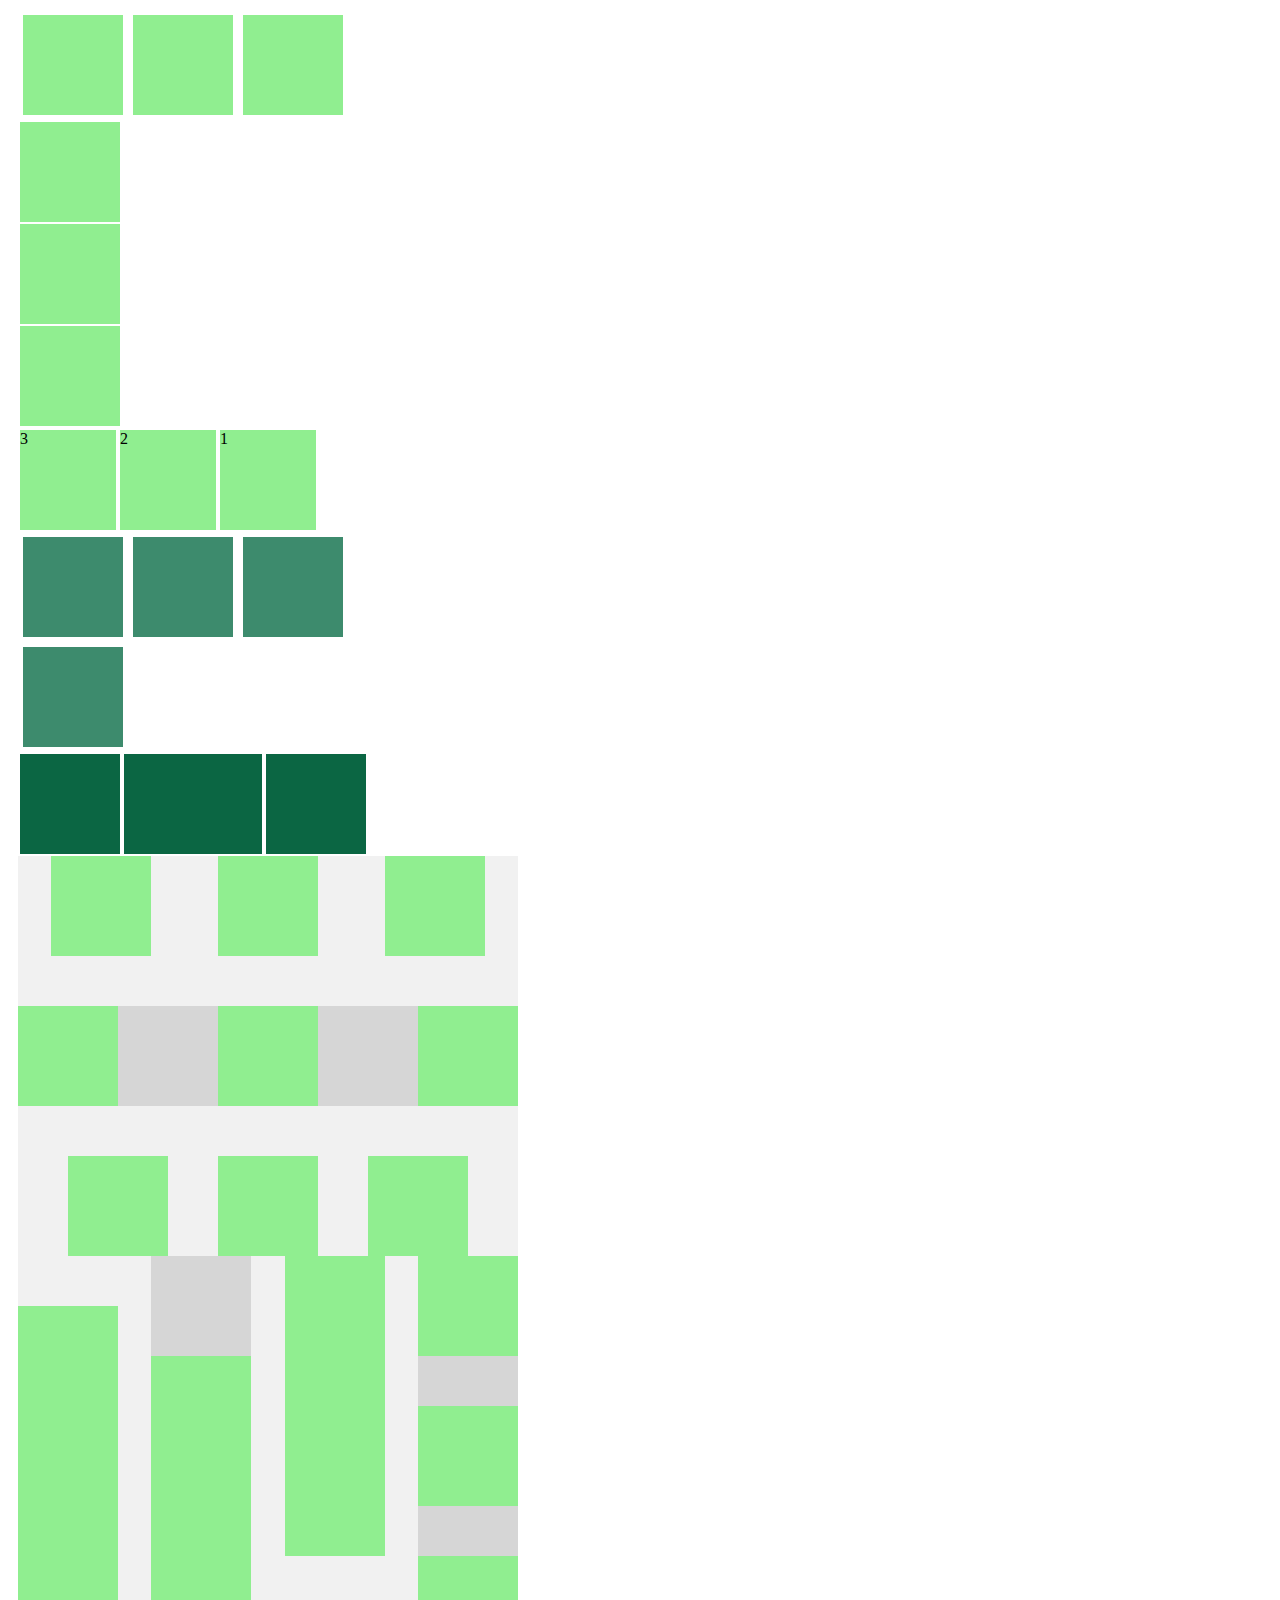
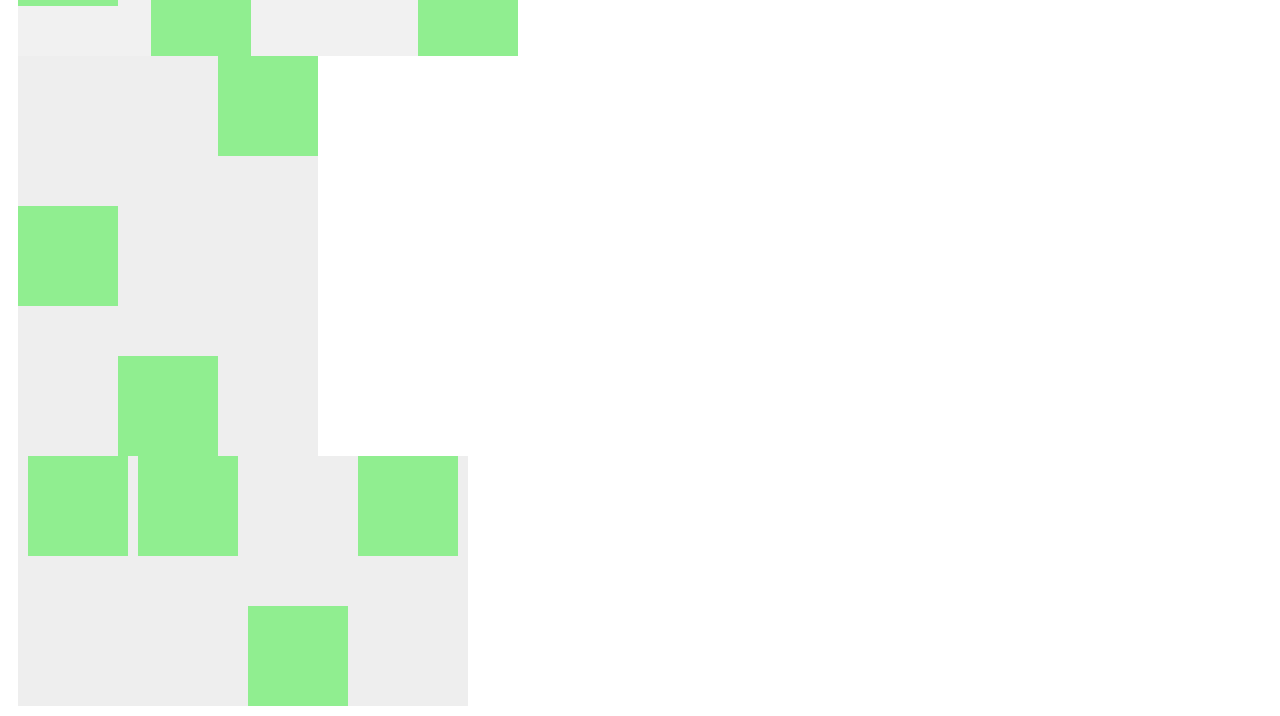
<file: Second_checkpoint/devcamp_checkpoint2_flexbox.html>
<!DOCTYPE html>
<html lang="en">
<head>
    <meta charset="UTF-8">
    <meta name="viewport" content="width=device-width, initial-scale=1.0">
    <meta http-equiv="X-UA-Compatible" content="ie=edge">
    <title>flexbox assignment</title>
    <link rel="stylesheet" href="devcamp_checkpoint2_flexbox.css" />
</head>
<body>
    <div  class="flex">
        <div class="flexOne">
            <div class="box"></div>
            <div class="box"></div>
            <div class="box"></div>
        </div>
    
        <div class="flexTwo">
            <div class="box"></div>
            <div class="box"></div>
            <div class="box"></div>
        </div>
    
        <div class="flexThree">
            <div class="box">1</div>
            <div class="box">2</div>
            <div class="box">3</div>
        </div>
    
        <div class="flexFour">
            <div class="box"></div>
            <div class="box"></div>
            <div class="box"></div>
            <div class="box"></div>
        </div>
    
        <div class="flexFive">
            <div class="item"></div>
            <div class="item" id="grow"></div>
            <div class="item"></div>
        </div>
    
        <div class="flexSix">
            <div class="one">
                <div class="box"></div>
                <div class="box"></div>
                <div class="box"></div>
            </div>
            <div class="two">
                <div class="box"></div>
                <div class="box"></div>
                <div class="box"></div>
            </div>
            <div class="three">
                <div class="box"></div>
                <div class="box"></div>
                <div class="box"></div>
            </div>
        </div>
    
        <div class="flexSeven">
            <div class="one">
                <div class="box"></div>
                <div class="box"></div>
                <div class="box"></div>
            </div>
            <div class="two">
                <div class="box"></div>
                <div class="box"></div>
                <div class="box"></div>
            </div>
            <div class="three">
                <div class="box"></div>
                <div class="box"></div>
                <div class="box"></div>
            </div>
            <div class="four">
                <div class="box"></div>
                <div class="box"></div>
                <div class="box"></div>
            </div>
        </div>
    
        <div class="flexEight">
            <div class="one">
                <div class="box"></div>
            </div>
            <div class="two">
                <div class="box"></div>
            </div>
            <div class="three">
                <div class="box"></div>
            </div>
        </div>
    
        <div class="flexNine">
            <div class="box"></div>
            <div class="box"></div>
            <div class="box" id="special"></div>
            <div class="box"></div>
        </div>
    </div>
</body>
</html>
</file>
<file: Second_checkpoint/devcamp_checkpoint2_flexbox.css>
.box {
    width: 100px;
    height: 100px;
    background-color: lightgreen;
}

.flex {
    margin: 10px;
}

/* Flexbox 1 */
.flexOne {
    display: flex;
}

.flexOne > .box {
    margin: 5px;
}

/* Flexbox 2 */
.flexTwo {
    flex-direction: column;
}

.flexTwo > .box {
    margin: 2px;
}

/* Flexbox 3 */
.flexThree {
    width: 300px;
    display: flex;
    flex-direction: row-reverse;
}

.flexThree > .box {
    margin: 2px;
}

/* Flexbox 4 */
.flexFour {
    width: 350px;
    display: flex;
    flex-wrap: wrap;
}

.flexFour > .box {
    margin: 5px;
    background-color: #3d8b6d;
}

/* Flexbox 5 */
.flexFive {
    width: 350px;
    display: flex;
}

.flexFive > .item {
    margin: 2px;
    background-color: #0b6643;
    width: 100px;
    height: 100px;
}

#grow {
    flex-grow: 2;
}

/* Flexbox 6 */
.flexSix {
    height: 400px;
    width: 500px;
    background-color: #f1f1f1;
    display: flex;
    flex-direction: column;
}

.flexSix > .one {
    display: flex;
    justify-content: space-around;
}

.flexSix > .two {
    display: flex;
    justify-content: space-between;
    margin: 50px 0;
    background-color: #d6d6d6;
}

.flexSix > .three {
    display: flex;
    justify-content: space-evenly;
}

/* Flexbox 7 */
.flexSeven {
    background-color: #f1f1f1;
    height: 400px;
    width: 500px;
    display: flex;
    justify-content: space-between;
}

.flexSeven > .one {
    display: flex;
    flex-direction: column;
    justify-content: center;
}

.flexSeven > .two {
    display: flex;
    flex-direction: column;
    justify-content: flex-end;
    background-color: #d6d6d6;
}

.flexSeven > .three {
    display: flex;
    flex-direction: column;
    justify-content: flex-start;
}

.flexSeven > .four {
    display: flex;
    flex-direction: column;
    justify-content: space-between;
    background-color: #d6d6d6;
}

/* Flexbox 8 */
.flexEight {
    height: 400px;
    width: 300px;
    background-color: #eeeeee;
    display: flex;
}

.flexEight > .one {
    display: flex;
    align-items: center;
}

.flexEight > .two {
    display: flex;
    align-items: flex-end;
}

.flexEight > .three {
    display: flex;
    align-items: flex-start;
}

/* Flexbox 9 */
.flexNine {
    width: 450px;
    height: 250px;
    background-color: #eeeeee;
    display: flex;
    align-items: flex-start;
    justify-content: space-evenly;
}

#special {
    align-self: flex-end;
}
</file>
